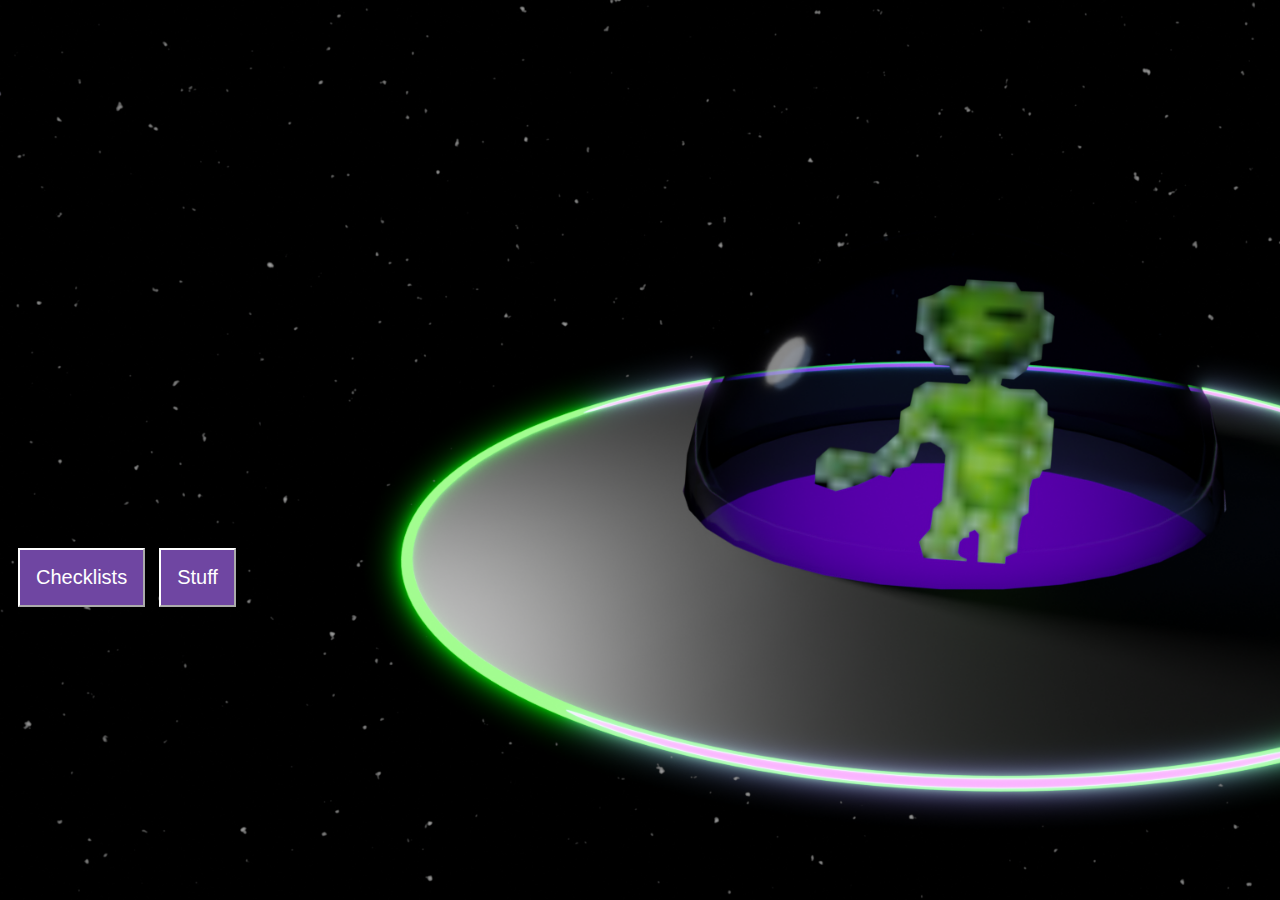
<file: index.html>
<!DOCTYPE html>
<head>
<link rel="stylesheet" href="styles/indexStyles.css">
</head>

<body>
<div class="dropdown">
	<button class="dropbtn">Checklists</button>
	<div class="dropdown-content">
		<a href="index.html">Index</a>
		<a href="Spelunky.html">Spelunky</a>
		<a href="CitiesSkylines.html">Cities Skylines</a>
	</div>
</div>	

<div class="stuff">
	<button class="stuffbtn">Stuff</button>
	<div class="stuff-content">
		<a href="index.html">Main</a>
		<a href="Blender.html">Blender</a>
	</div>
</div>
<iframe allowfullscreen webkitallowfullscreen mozallowfullscreen src="https://video.nest.com/embedded/live/hCk5WxBYES?autoplay=0" frameborder="0" width="720" height="576"></iframe>
</body>
</file>
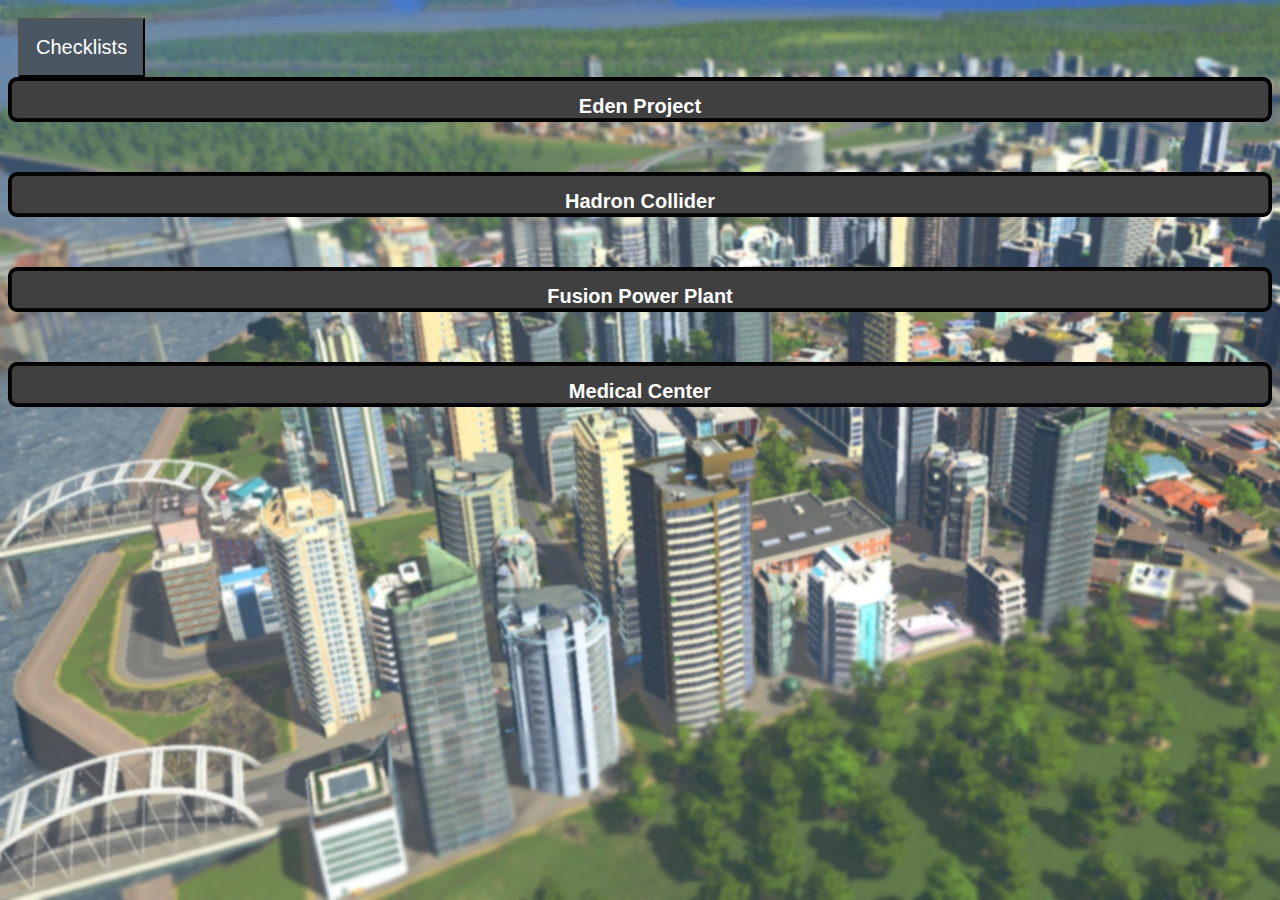
<file: CitiesSkylines.html>
<!DOCTYPE html>
<head>
<link rel="stylesheet" href="styles/CitiesStyles.css">
<script src="https://ajax.googleapis.com/ajax/libs/jquery/3.5.1/jquery.min.js"></script>
<script src="savescript.js"></script>

</head>

<body>
<div class="dropdown">
	<button class="dropbtn">Checklists</button>
	<div class="dropdown-content">
		<a href="index.html">Index</a>
		<a href="Spelunky.html">Spelunky</a>
		<a href="CitiesSkylines.html">Cities Skylines</a>
	</div>
</div>
<br>
<button type="button" class="collapsible">Eden Project</button>
	<div class="content">
		<div class="background">
			<div class="transbox">
				<input type="checkbox" id="box-17" class="box" /><div class='bruh'>Business Park</div> <div class='normal'>20,000 Squares of Commercial Zone built.</div> <br>
				
				<input type="checkbox" id="box-18" class="box" /><div class='bruh'>Official Park</div> <div class='normal'>10,000 Squares of Office Zone built.</div> <br>
				
				<input type="checkbox" id="box-19" class="box" /><div class='bruh'>Cathedral of Plentitude</div> <div class='normal'>Construct 30 different City service buildings.</div> <br>
				
				<input type="checkbox" id="box-20" class="box" /><div class='bruh'>Servicing Services Offices</div> <div class='normal'>Construct 300 City service buildings.</div> <br>
				
				<input type="checkbox" id="box-21" class="box" /><div class='bruh'>Friendly Neighbourhood Park</div> <div class='normal'>10,000 Squares of Residential Zone built.</div> <br>
				
				<input type="checkbox" id="box-22" class="box" /><div class='bruh'>Statue of Industry</div> <div class='normal'>10,000 Squares of Industrial Zone built.</div> <br>
			</div>
		</div>
	</div>
<br>
<br>
<br>
<button type="button" class="collapsible">Hadron Collider</button>
	<div class="content">
		<div class="background">
			<div class="transbox">
				<input type="checkbox" id="box-23" class="box" /><div class='bruh'>Colossal Order Offices</div> <div class='normal'>Education at 20,000 money per week for 10 weeks.</div> <br>
				
				<input type="checkbox" id="box-24" class="box" /><div class='bruh'>Grand Library</div> <div class='normal'>7 Universities for 10 weeks.</div> <br>
				
				<input type="checkbox" id="box-25" class="box" /><div class='bruh'>Aquarium</div> <div class='normal'>5,000 Children in Elementary School.</div> <br>
				
				<input type="checkbox" id="box-26" class="box" /><div class='bruh'>Statue of Shopping</div> <div class='normal'>Have less than -1 money (idk how that works).</div> <br>
				
				<input type="checkbox" id="box-27" class="box" /><div class='bruh'>Posh Mall</div> <div class='normal'>All Tax rates at most 4%.</div> <br>
				
				<input type="checkbox" id="box-28" class="box" /><div class='bruh'>Theater Of Wonders</div> <div class='normal'>3 Universities.</div> <br>
			</div>
		</div>
	</div>
<br>
<br>
<br>
<button type="button" class="collapsible">Fusion Power Plant</button>
	<div class="content">
		<div class="background">
			<div class="transbox">
				<input type="checkbox" id="box-29" class="box" /><div class='bruh'>Tax Office</div> <div class='normal'>Electricity production of 1,000MW.</div> <br>
				
				<input type="checkbox" id="box-30" class="box" /><div class='bruh'>Science Center</div> <div class='normal'>5,000 full lifespans lived in the City.</div> <br>
				
				<input type="checkbox" id="box-31" class="box" /><div class='bruh'>Observatory</div> <div class='normal'>1,000 abandoned buildings for 5 weeks.</div> <br>
				
				<input type="checkbox" id="box-32" class="box" /><div class='bruh'>MAM Modern Art Museum</div> <div class='normal'>50% of population highly educated.</div> <br>
				
				<input type="checkbox" id="box-33" class="box" /><div class='bruh'>Fountain of Life and Death</div> <div class='normal'>One full lifetime spent in the city.</div> <br>
				
				<input type="checkbox" id="box-34" class="box" /><div class='bruh'>Plaza of the Dead</div> <div class='normal'>3 full Cemeteries.</div> <br>
			</div>
		</div>
	</div>
<br>
<br>
<br>
<button type="button" class="collapsible">Medical Center</button>
	<div class="content">
		<div class="background">
			<div class="transbox">
				<input type="checkbox" id="box-35" class="box" /><div class='bruh'>High Interest Tower</div> <div class='normal'>2,000 money in debt.</div> <br>
				
				<input type="checkbox" id="box-36" class="box" /><div class='bruh'>Oppression Office</div> <div class='normal'>unemployment over 50% for 5 weeks.</div> <br>
				
				<input type="checkbox" id="box-37" class="box" /><div class='bruh'>Court House</div> <div class='normal'>Crime rate over 50% for 5 weeks.</div> <br>
				
				<input type="checkbox" id="box-38" class="box" /><div class='bruh'>Mall of Moderation</div> <div class='normal'>Average garbage piling per building of at least 25.</div> <br>
				
				<input type="checkbox" id="box-39" class="box" /><div class='bruh'>Lazaret Plaza</div> <div class='normal'>3 Weeks of &lt;20% citizen health.</div> <br>
				
				<input type="checkbox" id="box-40" class="box" /><div class='bruh'>Sea-and-Sky Scraper</div> <div class='normal'>Cargo Harbor and Passenger Harbor.</div> <br>
			</div>
		</div>
	</div>
	
	
<script>
var coll = document.getElementsByClassName("collapsible");
var i;

for (i = 0; i < coll.length; i++) {
  coll[i].addEventListener("click", function() {
    this.classList.toggle("active");
    var content = this.nextElementSibling;
    if (content.style.display === "block") {
      content.style.display = "none";
    } else {
      content.style.display = "block";
    }
  });
}
</script>	

</body>
</file>
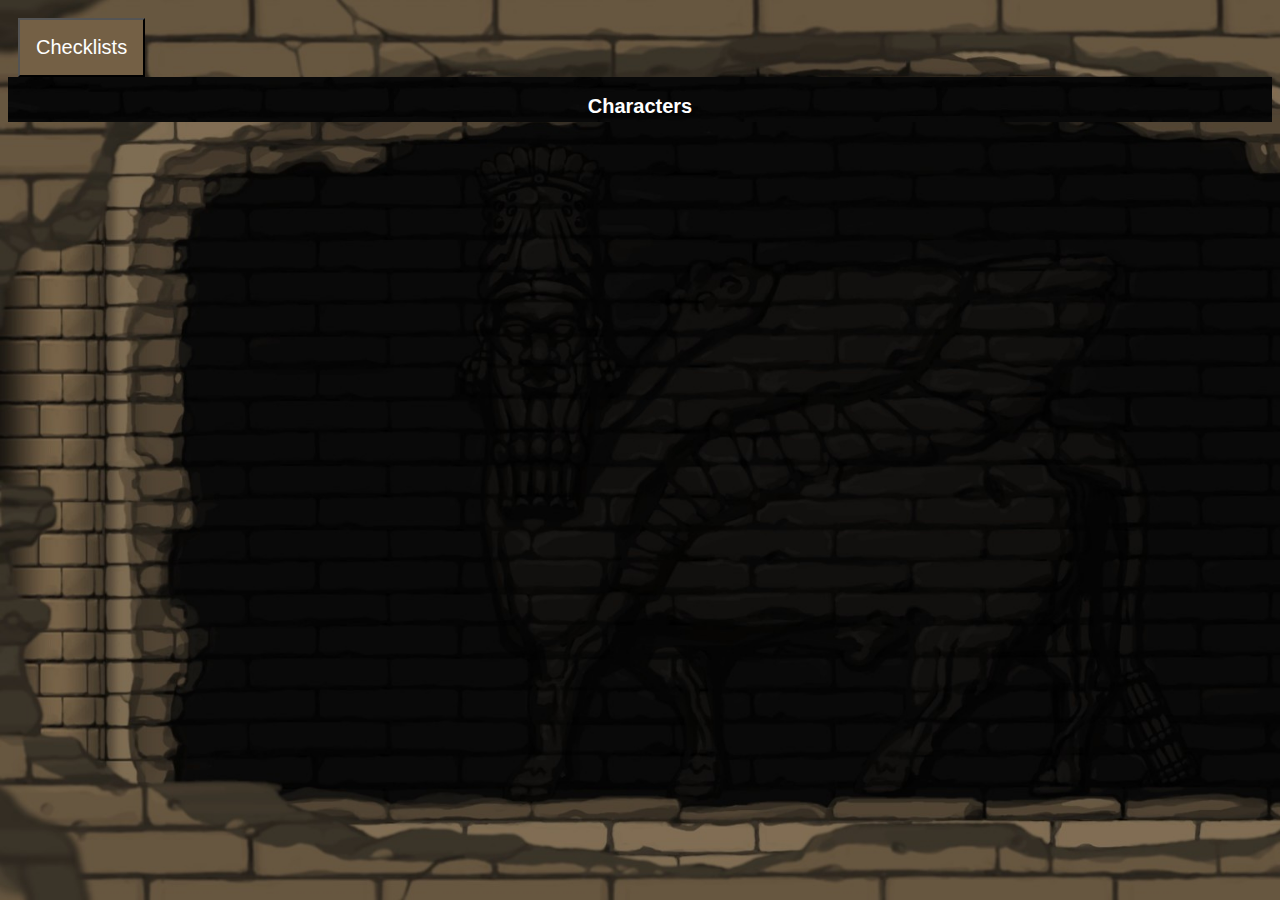
<file: Spelunky.html>
<!DOCTYPE html>
<head>
<link rel="stylesheet" href="styles/SpelunkyStyles.css">
<script src="https://ajax.googleapis.com/ajax/libs/jquery/3.5.1/jquery.min.js"></script>
<script src="savescript.js"></script>

</head>

<body>
<div class="dropdown">
	<button class="dropbtn">Checklists</button>
	<div class="dropdown-content">
		<a href="index.html">Index</a>
		<a href="Spelunky.html">Spelunky</a>
		<a href="CitiesSkylines.html">Cities Skylines</a>
	</div>
</div>
<br>
<button type="button" class="collapsible">Characters</button>
	<div class="content">
		<div class="background">
			<div class="transbox">
				<input type="checkbox" id="box-1" class="box" /><div class='bruh'>Alto Singh</div> <div class='normal'>In a coffin after Quillback in 1-4.</div> <br>
	
				<input type="checkbox" id="box-2" class="box" /><div class='bruh'>Liz Mutton</div> <div class='normal'>In a coffin in 2-1 (Jungle).</div><br>
	
				<input type="checkbox" id="box-3" class="box" /><div class='bruh'>Nekka the Eagle</div> <div class='normal'>In a coffin in the Black Market.</div><br>
	
				<input type="checkbox" id="box-4" class="box" /><div class='bruh'>Lise Project</div> <div class='normal'>In a coffin in 2-1 (Volcana).</div><br>
	
				<input type="checkbox" id="box-5" class="box" /><div class='bruh'>Coco von Diamonds</div> <div class='normal'>In a coffin in Vlad's Castle.</div><br>
	
				<input type="checkbox" id="box-6" class="box" /><div class='bruh'>Manfred Tunnel</div> <div class='normal'>In a coffin in Ankh cave (Olmec's Lair).</div><br>
	
				<input type="checkbox" id="box-7" class="box" /><div class='bruh'>Little Jay</div> <div class='normal'>In a coffin in 4-4 (Tide Pool).</div><br>
	
				<input type="checkbox" id="box-8" class="box" /><div class='bruh'>Tina Flan</div> <div class='normal'>In a coffin in Abzu.</div><br>
	
				<input type="checkbox" id="box-9" class="box" /><div class='bruh'>Valerie Crump</div> <div class='normal'>In a coffin in 4-4 (Temple of Anubis).</div><br>
	
				<input type="checkbox" id="box-10" class="box" /><div class='bruh'>Au</div> <div class='normal'>In a coffin in the City of Gold.</div><br>
	
				<input type="checkbox" id="box-11" class="box" /><div class='bruh'>Demi von Diamonds</div> <div class='normal'>In a coffin in Yeti cave.</div><br>
	
				<input type="checkbox" id="box-12" class="box" /><div class='bruh'>Pilot</div> <div class='normal'>In a coffin in Mothership.</div><br>
		
				<input type="checkbox" id="box-13" class="box" /><div class='bruh'>Princess Airyn</div> <div class='normal'>In a coffin in Neo Babylon.</div><br>
	
				<input type="checkbox" id="box-14" class="box" /><div class='bruh'>Dirk Yamoaka</div> <div class='normal'>In a coffin in Goliath Frog's stomach (Sunken City).</div><br>
	
				<input type="checkbox" id="box-15" class="box" /><div class='bruh'>Guy Spelunky</div> <div class='normal'>Reach the game's normal ending.</div><br>
	
				<input type="checkbox" id="box-16" class="box" /><div class='bruh'>Classic Guy</div> <div class='normal'>Reach the game's ending through Sunken City.</div><br>
			</div>	
		</div>	
	</div>
	
<script>
var coll = document.getElementsByClassName("collapsible");
var i;

for (i = 0; i < coll.length; i++) {
  coll[i].addEventListener("click", function() {
    this.classList.toggle("active");
    var content = this.nextElementSibling;
    if (content.style.display === "block") {
      content.style.display = "none";
    } else {
      content.style.display = "block";
    }
  });
}
</script>
</body>
</file>
<file: styles/indexStyles.css>
body {
  background-image: url("images/alienpleasefixedbackground.png");
  background-repeat: no-repeat;
  background-attachment: fixed;
  background-size: cover;
}

.dropbtn {
    background-color: #6F46A2;
    color: white;
    padding: 16px;
	padding-top: -10px;
	margin-left: 10px;
	margin-top: 10px;
    font-size: 20px;
    border: 1;
	border-color: white;
}

.dropdown {
    position: relative;
    display: inline-block;
}

.dropdown-content {
    display: none;
    position: absolute;
    background-color: #6F46A2;
    min-width: 160px;
    box-shadow: 0px 8px 16px 0px rgba(0,0,0,0.2);
    z-index: 1;
	font-size: 20px;
}

.dropdown-content a {
    color: white;
    padding: 12px 16px;
    text-decoration: none;
    display: block;
	font-size: 25px;
}
.dropdown-content a:hover {background-color: #7D56AF;}

.dropdown:hover .dropdown-content {display: block;}

.dropdown:hover .dropbtn {background-color: #7D56AF;}



.stuffbtn {
    background-color: #6F46A2;
    color: white;
    padding: 16px;
	padding-top: -10px;
	margin-left: 10px;
	margin-top: 10px;
    font-size: 20px;
    border: 1;
	border-color: white;
}

.stuff {
    position: relative;
    display: inline-block;
}

.stuff-content {
    display: none;
    position: absolute;
    background-color: #6F46A2;
    min-width: 160px;
    box-shadow: 0px 8px 16px 0px rgba(0,0,0,0.2);
    z-index: 1;
	font-size: 20px;
}

.stuff-content a {
    color: white;
    padding: 12px 16px;
    text-decoration: none;
    display: block;
	font-size: 25px;
}

.stuff-content a:hover {background-color: #7D56AF;}

.stuff:hover .stuff-content {display: block;}

.stuff:hover .stuffbtn {background-color: #7D56AF;}
</file>
<file: styles/CitiesStyles.css>
body {
  background-image: url("images/CitiesBackground.jpg");
  background-repeat: no-repeat;
  background-attachment: fixed;
  background-size: cover;
}
div.background {
  border: 2px solid black;
}
div.transbox {
  margin: 0px;
  padding: 10px;
  background-color: #000000;
  border: 1px solid black;
  opacity: 0.6;
  filter: alpha(opacity=60);
}
div.bruh {
	color: yellow;
	font-weight: bold;
}
div.normal {
	color: white;
}
.collapsible {
  background: url(images/CitiesButton.png) no-repeat;
  background-size: 100%;
  color: #ffffff;
  cursor: pointer;
  padding: 18px;
  width: 100%;
  border: none;
  text-align: center;
  outline: none;
  font-size: 20px;
  font-weight: bold;
}

.active, .collapsible:hover {
  background: url(images/CitiesButtonHighlight.png) no-repeat;
  background-size: 100%;
}

.content {
  padding: 0 18px;
  display: none;
  overflow: hidden;
}
.dropbtn {
    background-color: #4A5662;
    color: white;
    padding: 16px;
	padding-top: -10px;
	margin-left: 10px;
	margin-top: 10px;
    font-size: 20px;
    border: 1;
	border-color: black;
}

.dropdown {
    position: relative;
    display: inline-block;
}

.dropdown-content {
    display: none;
    position: absolute;
    background-color: #4A5662;
    min-width: 160px;
    box-shadow: 0px 8px 16px 0px rgba(0,0,0,0.2);
    z-index: 1;
	font-size: 20px;
}

.dropdown-content a {
    color: white;
    padding: 12px 16px;
    text-decoration: none;
    display: block;
	font-size: 25px;
}
.dropdown-content a:hover {background-color: #438AB6;}

.dropdown:hover .dropdown-content {display: block;}

.dropdown:hover .dropbtn {background-color: #438AB6;}
</file>
<file: styles/SpelunkyStyles.css>
body {
  background-image: url("images/SpelunkyBackground.jpg");
  background-repeat: no-repeat;
  background-attachment: fixed;
  background-size: cover;
}
div.background {
  border: 2px solid black;
}
div.transbox {
  margin: 0px;
  padding: 10px;
  background-color: #000000;
  border: 1px solid black;
  opacity: 0.6;
  filter: alpha(opacity=60);
}
div.bruh {
	color: yellow;
	font-weight: bold;
}
div.normal {
	color: white;
}
.collapsible {
  background: url(images/SpelunkyButton.png) no-repeat;
  background-size: 100%;
  color: #ffffff;
  cursor: pointer;
  padding: 18px;
  width: 100%;
  border: none;
  text-align: center;
  outline: none;
  font-size: 20px;
  font-weight: bold;
}

.active, .collapsible:hover {
  background: url(images/SpelunkyButtonHighlight.png) no-repeat;
  background-size: 100%;
}

.content {
  padding: 0 18px;
  display: none;
  overflow: hidden;
}
.dropbtn {
    background-color: #746045;
    color: white;
    padding: 16px;
	padding-top: -10px;
	margin-left: 10px;
	margin-top: 10px;
    font-size: 20px;
    border: 1;
	border-color: black;
}

.dropdown {
    position: relative;
    display: inline-block;
}

.dropdown-content {
    display: none;
    position: absolute;
    background-color: #746045;
    min-width: 160px;
    box-shadow: 0px 8px 16px 0px rgba(0,0,0,0.2);
    z-index: 1;
	font-size: 20px;
}

.dropdown-content a {
    color: white;
    padding: 12px 16px;
    text-decoration: none;
    display: block;
	font-size: 25px;
}
.dropdown-content a:hover {background-color: #7B6B51;}

.dropdown:hover .dropdown-content {display: block;}

.dropdown:hover .dropbtn {background-color: #7B6B51;}
</file>
